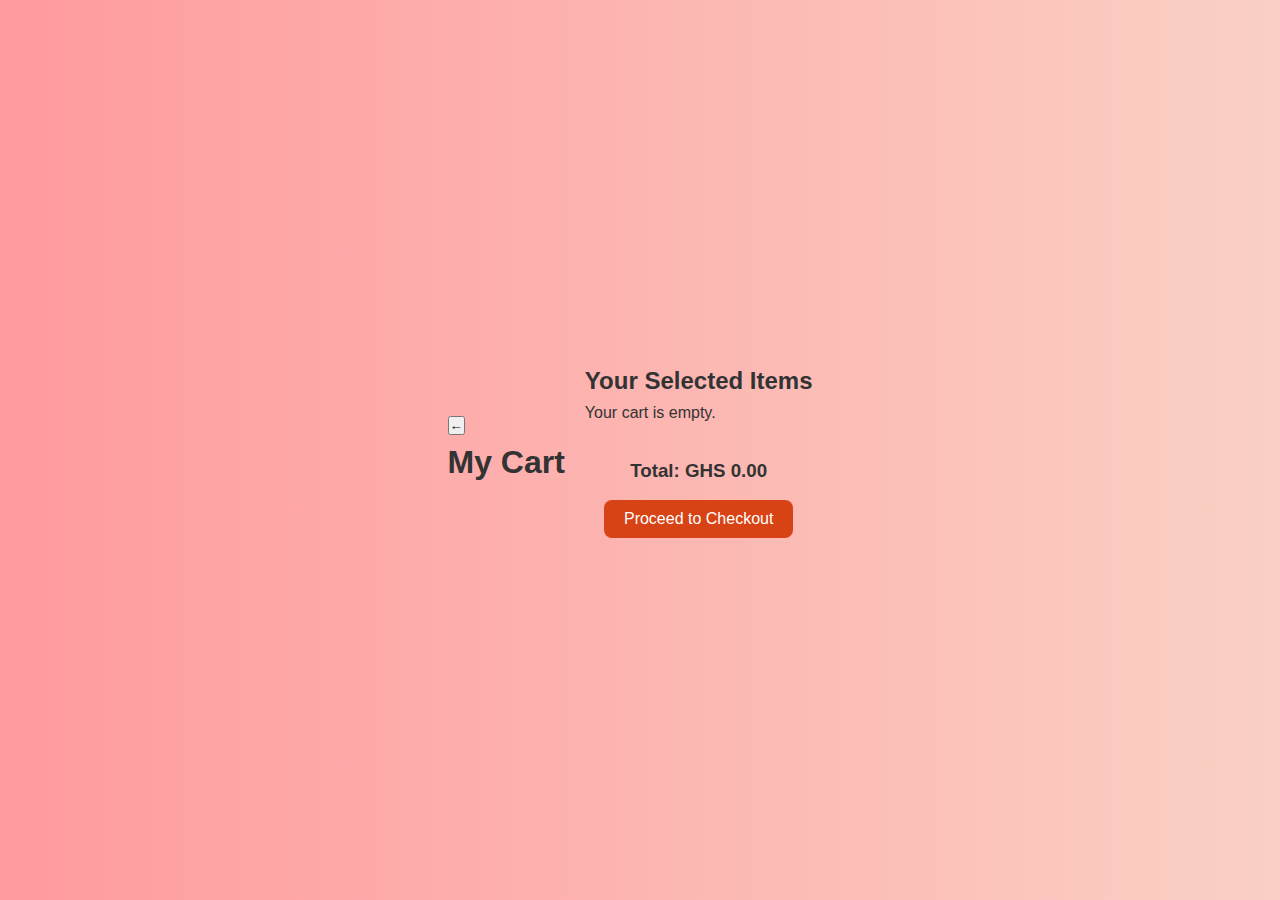
<file: cart.html>
<!DOCTYPE html>
<html lang="en">
<head>
<link rel="manifest" href="manifest.json">
<meta name="theme-color" content="#d84315" />
  <meta charset="UTF-8" />
 <meta name="viewport" content="width=device-width, initial-scale=1"/>

  <title>My Cart - Morleys Restaurant</title>
  <link rel="stylesheet" href="style.css" />
</head>
<body>
  <header>
    <button onclick="window.history.back()">←</button>
    <h1>My Cart</h1>
  </header>

  <main id="cartContainer" class="cart-page">
    <h2>Your Selected Items</h2>
    <div id="cartItems" class="cart-items"></div>

    <div class="cart-summary">
      <h3>Total: GHS <span id="cartTotal">0.00</span></h3>
     <button class="checkout-btn" onclick="window.location.href='checkout.html'">Proceed to Checkout</button>
    </div>
  </main>

  <script src="script.js"></script>
</body>
</html>
</file>
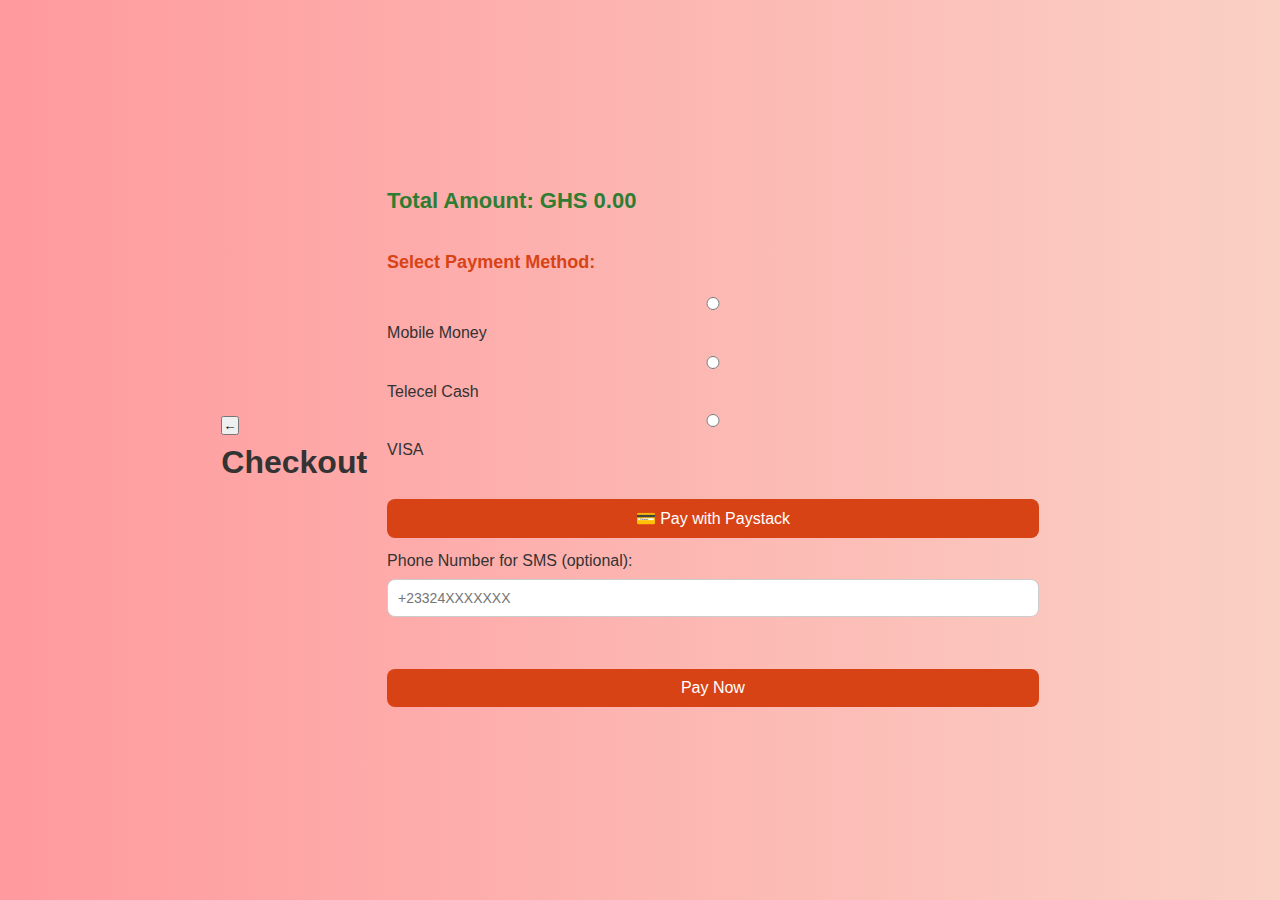
<file: checkout.html>
<!DOCTYPE html>
<html lang="en">
<head>
<link rel="manifest" href="manifest.json">
<meta name="theme-color" content="#d84315" />
  <meta charset="UTF-8" />
  <meta name="viewport" content="width=device-width, initial-scale=1" />
  <title>Checkout - Morleys Restaurant</title>
  <link rel="stylesheet" href="style.css" />
</head>
<body>
<script src="https://js.paystack.co/v1/inline.js"></script>
  <header>
    <button onclick="window.history.back()">←</button>
    <h1>Checkout</h1>
  </header>

 <main class="checkout-page">
  <h2>Total Amount: <span id="checkoutTotal">GHS 0.00</span></h2>

  <h3>Select Payment Method:</h3>
  <form id="paymentForm">
    <label><input type="radio" name="paymentMethod" value="Mobile Money" required> Mobile Money</label><br>
    <label><input type="radio" name="paymentMethod" value="Telecel Cash"> Telecel Cash</label><br>
    <label><input type="radio" name="paymentMethod" value="VISA"> VISA</label><br><br>
<button type="button" onclick="payWithPaystack()" class="checkout-btn">💳 Pay with Paystack</button>

    <div id="momoFields" class="payment-fields" style="display: none;">
      <label>Account Name:
        <input type="text" id="momoName" placeholder="e.g. John Doe">
      </label><br><br>
      <label>Account Number:
        <input type="text" id="momoNumber" placeholder="e.g. 024XXXXXXX">
      </label>
    </div>

    <div id="visaFields" class="payment-fields" style="display: none;">
      <label>Cardholder Name:
        <input type="text" id="visaName" placeholder="e.g. John Doe">
      </label><br><br>
      <label>Card Number:
        <input type="text" id="visaNumber" placeholder="e.g. 1234 5678 9012 3456">
      </label><br><br>
      <label>Expiry Date:
        <input type="month" id="visaExpiry">
      </label><br><br>
      <label>CVV:
        <input type="text" id="visaCVV" maxlength="3" placeholder="e.g. 123">
      </label>
    </div>
<label>Phone Number for SMS (optional):  
  <input type="text" id="phoneNumber" placeholder="+23324XXXXXXX">
</label><br><br>

    <button type="submit" class="checkout-btn">Pay Now</button>
  </form>
</main>


  <script src="script.js"></script>
<button id="installApp" style="display:none;">📱 Install Morleys App</button>

</body>
</html>
</file>
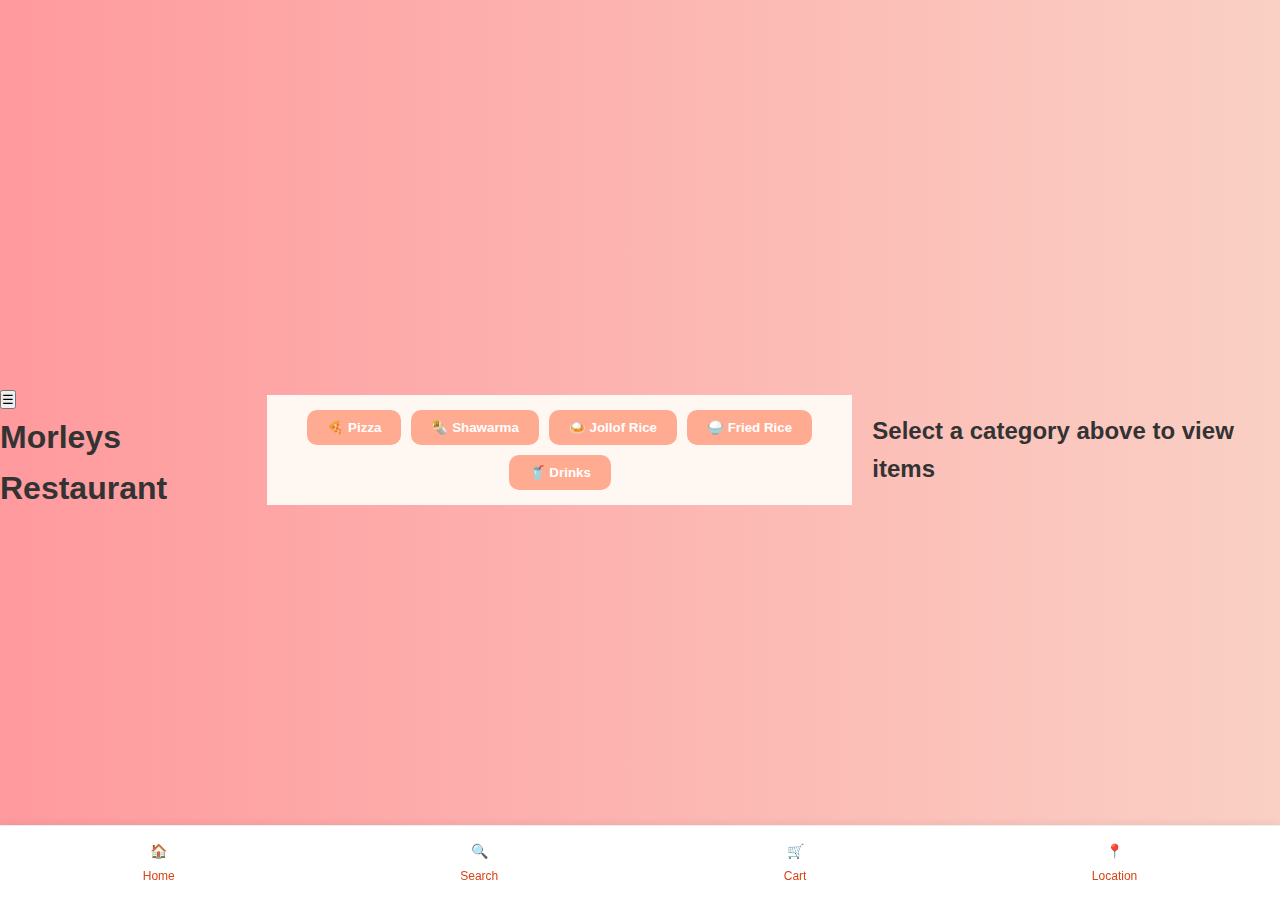
<file: home.html>
<!DOCTYPE html>
<html lang="en">
<head>
<link rel="manifest" href="manifest.json">
<meta name="theme-color" content="#d84315" />
  <meta charset="UTF-8">
  <meta name="viewport" content="width=device-width, initial-scale=1">
  <title>Morleys Restaurant</title>
  <link rel="stylesheet" href="style.css">
</head>
<body>
  <!-- Sidebar -->
<div class="sidebar" id="sidebar">
  <div class="user-info">
    <h3 id="username">Hello, User</h3>
    <p>💰 Wallet: GHS <span id="wallet">100.00</span></p>
  </div>
 <ul>
  <li onclick="window.location.href='orders.html'">📦 Order History</li>
  <li>❓ Help</li>
</ul>
  <button class="logout" onclick="logout()">Logout</button>
</div>


  <!-- Top Bar -->
  <header>
    <button onclick="toggleSidebar()">☰</button>
    <h1>Morleys Restaurant</h1>
  </header>

  <!-- Food Categories as Buttons -->
  <div class="category-bar">
    <button class="category-btn" onclick="showCategory('Pizza')">🍕 Pizza</button>
    <button class="category-btn" onclick="showCategory('Shawarma')">🌯 Shawarma</button>
    <button class="category-btn" onclick="showCategory('Jollof Rice')">🍛 Jollof Rice</button>
    <button class="category-btn" onclick="showCategory('Fried Rice')">🍚 Fried Rice</button>
    <button class="category-btn" onclick="showCategory('Drinks')">🥤 Drinks</button>
  </div>

  <!-- Dynamic Food Display -->
  <main id="foodDisplay">
    <h2>Select a category above to view items</h2>
  </main>

  <!-- Bottom Navigation -->
  <footer>
  <nav class="bottom-nav">
    <a href="home.html" class="nav-item">
      <div>🏠</div>
      <small>Home</small>
    </a>
    <a href="#" class="nav-item">
      <div>🔍</div>
      <small>Search</small>
    </a>
    <a href="cart.html" class="nav-item">
  <div>🛒</div>
  <small>Cart</small>
</a>
    <a href="#" class="nav-item">
      <div>📍</div>
      <small>Location</small>
    </a>
  </nav>
</footer>
  <script src="script.js"></script>
<button id="installApp" style="display:none;">📱 Install Morleys App</button>
</body>
</html>
</file>
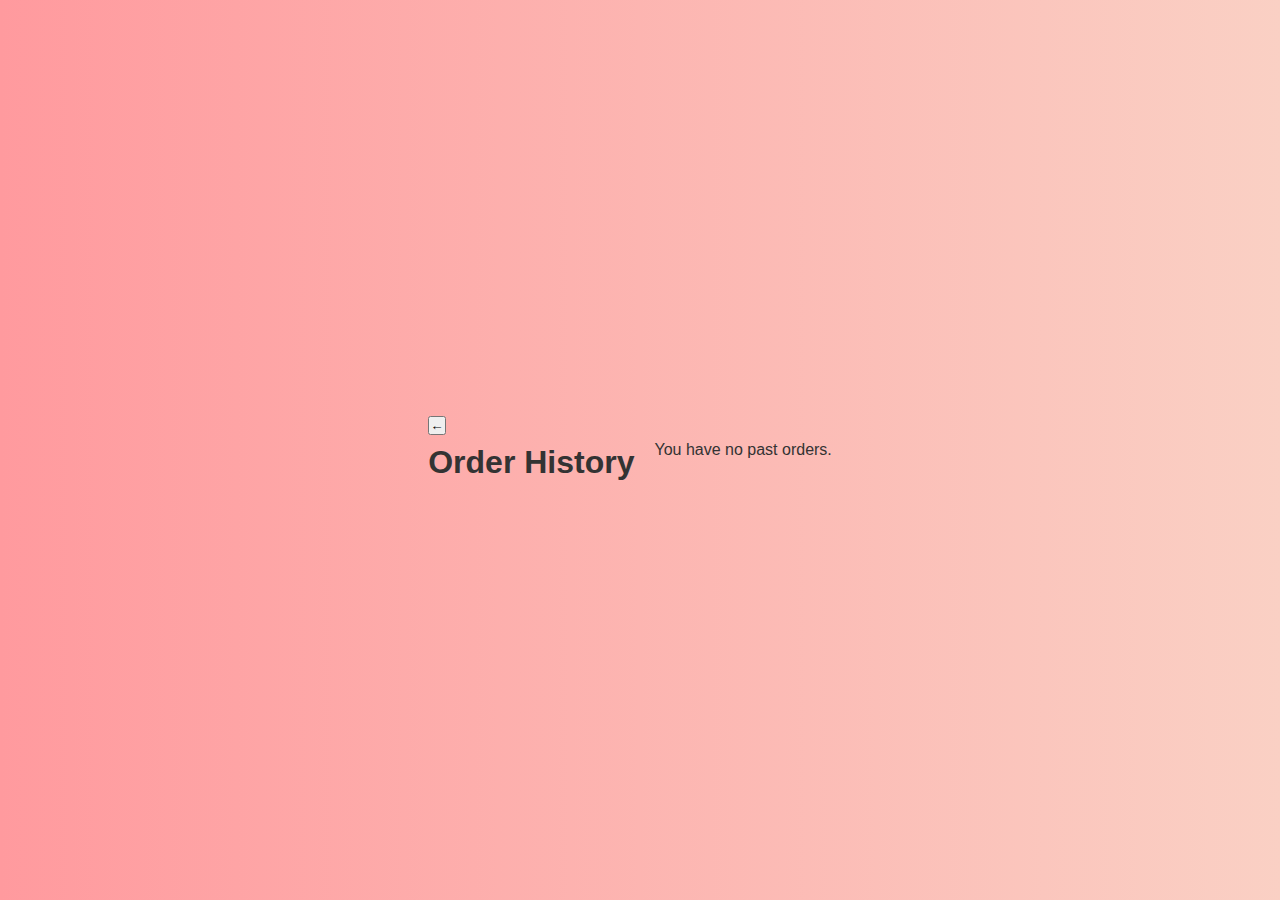
<file: orders.html>
<!DOCTYPE html>
<html lang="en">
<head>
<link rel="manifest" href="manifest.json">
<meta name="theme-color" content="#d84315" />
  <meta charset="UTF-8" />
  <meta name="viewport" content="width=device-width, initial-scale=1" />
  <title>Order History - Morleys Restaurant</title>
  <link rel="stylesheet" href="style.css" />
</head>
<body>
  <header>
    <button onclick="window.history.back()">←</button>
    <h1>Order History</h1>
  </header>

  <main class="order-history-page">
    <div id="orderHistoryContainer"></div>
  </main>

  <script src="script.js"></script>
</body>
</html>
</file>
<file: style.css>
/* Reset and universal styles */
* {
  margin: 0;
  padding: 0;
  box-sizing: border-box;
  font-family: 'Segoe UI', Tahoma, Geneva, Verdana, sans-serif;
}

body {
  height: 100vh;
  background: linear-gradient(to right, #ff9a9e, #fad0c4);
  display: flex;
  justify-content: center;
  align-items: center;
  color: #333;
  line-height: 1.6;
  padding: 20px;
}

/* Welcome container */
.welcome-container {
  text-align: center;
  background: white;
  padding: 40px;
  border-radius: 15px;
  box-shadow: 0 10px 25px rgba(0, 0, 0, 0.1);
}

.welcome-box h1 {
  color: #d84315;
  margin-bottom: 15px;
}

.welcome-box p {
  font-size: 1.2em;
  margin-bottom: 30px;
  color: #333;
}

.button-group button {
  padding: 12px 24px;
  margin: 10px;
  border: none;
  border-radius: 25px;
  font-size: 16px;
  cursor: pointer;
  transition: all 0.3s ease;
}

.button-group button:first-child {
  background-color: #d84315;
  color: white;
}

.button-group button:last-child {
  background-color: #ff7043;
  color: white;
}

.button-group button:hover {
  transform: scale(1.05);
}

/* Form container */
.form-container {
  max-width: 400px;
  margin: 60px auto;
  background-color: #fff;
  padding: 35px;
  border-radius: 10px;
  box-shadow: 0 8px 20px rgba(0, 0, 0, 0.1);
  text-align: center;
}

.form-container h2 {
  color: #d84315;
  margin-bottom: 25px;
}

form input,
form button {
  width: 100%;
  padding: 12px;
  margin: 10px 0;
  border: 1px solid #ccc;
  border-radius: 8px;
  font-size: 16px;
}

form button {
  background-color: #d84315;
  color: white;
  border: none;
  border-radius: 25px;
  cursor: pointer;
  transition: background-color 0.3s ease;
}

form button:hover {
  background-color: #bf360c;
}

.form-container p {
  margin-top: 20px;
}

/* Category Bar */
.category-bar {
  display: flex;
  flex-wrap: wrap;
  gap: 10px;
  padding: 15px;
  background-color: #fff8f2;
  justify-content: center;
}

.category-btn {
  padding: 10px 20px;
  border: none;
  background-color: #ffab91;
  color: #fff;
  font-weight: bold;
  border-radius: 10px;
  cursor: pointer;
  transition: background-color 0.3s;
}

.category-btn:hover {
  background-color: #e64a19;
}

/* Dynamic Food Display */
#foodDisplay {
  padding: 20px;
}

.food-list {
  display: flex;
  flex-wrap: wrap;
  gap: 10px;
  margin-top: 15px;
}

.food-item {
  display: flex;
  align-items: center;
  background: #ffe0b2;
  padding: 10px;
  border-radius: 10px;
  font-weight: bold;
  width: 100%;
  max-width: 300px;
  gap: 10px;
}

.food-item img {
  width: 45px;
  height: 45px;
  border-radius: 8px;
  object-fit: cover;
}

.food-item button {
  margin-left: auto;
  padding: 6px 12px;
  background-color: #d84315;
  color: white;
  border: none;
  border-radius: 6px;
  cursor: pointer;
  font-size: 14px;
  transition: background-color 0.3s ease;
}

.food-item button:hover {
  background-color: #bf360c;
}

/* Cart Page */
.cart-page {
  padding: 20px;
}

.cart-items {
  display: flex;
  flex-direction: column;
  gap: 15px;
  margin-bottom: 30px;
}

.cart-item {
  display: flex;
  align-items: center;
  background: #fff3e0;
  padding: 10px;
  border-radius: 10px;
  gap: 10px;
}

.cart-item img {
  width: 50px;
  height: 50px;
  border-radius: 6px;
  object-fit: cover;
}

.cart-item span {
  flex: 1;
  font-weight: bold;
}

.cart-item button {
  padding: 5px 10px;
  background-color: #f44336;
  color: white;
  border: none;
  border-radius: 6px;
  cursor: pointer;
}

.cart-summary {
  text-align: center;
}

.cart-summary h3 {
  margin-bottom: 15px;
}

.checkout-btn {
  padding: 10px 20px;
  background-color: #d84315;
  color: white;
  border: none;
  border-radius: 8px;
  font-size: 16px;
  cursor: pointer;
}

/* Checkout Page */
.checkout-page {
  padding: 20px;
}

.checkout-page h2 {
  font-size: 22px;
  color: #2e7d32;
  margin-bottom: 20px;
}

.checkout-page h3 {
  margin-top: 30px;
  margin-bottom: 10px;
  font-size: 18px;
  color: #d84315;
}

.checkout-page input[type="text"],
.checkout-page input[type="month"] {
  width: 100%;
  padding: 10px;
  border: 1px solid #ccc;
  border-radius: 8px;
  margin-top: 6px;
  margin-bottom: 16px;
  font-size: 14px;
}

.payment-fields label {
  display: block;
}

.checkout-btn:hover {
  background-color: #bf360c;
}

/* Order History */
.order-history-page {
  padding: 20px;
}

.order-card {
  background-color: #fff3e0;
  border-radius: 10px;
  padding: 15px;
  margin-bottom: 20px;
  box-shadow: 0 2px 6px rgba(0,0,0,0.1);
}

.order-header {
  display: flex;
  justify-content: space-between;
  margin-bottom: 10px;
  font-size: 15px;
  color: #d84315;
}

.order-body {
  display: flex;
  flex-direction: column;
  gap: 10px;
  margin-bottom: 15px;
}

.order-item {
  display: flex;
  align-items: center;
  gap: 10px;
}

.order-item img {
  width: 40px;
  height: 40px;
  object-fit: cover;
  border-radius: 6px;
}

.order-item span.price {
  margin-left: auto;
  font-weight: bold;
  color: #2e7d32;
}

.order-footer p {
  margin: 4px 0;
  font-size: 14px;
}

.print-btn {
  margin-top: 10px;
  padding: 8px 12px;
  background-color: #2e7d32;
  color: white;
  border: none;
  border-radius: 6px;
  cursor: pointer;
  font-size: 14px;
}

.print-btn:hover {
  background-color: #1b5e20;
}

/* Sidebar */
.sidebar {
  position: fixed;
  left: -260px;
  top: 0;
  height: 100%;
  width: 250px;
  background: #fff3e0;
  padding: 20px;
  box-shadow: 2px 0 10px rgba(0, 0, 0, 0.15);
  transition: left 0.3s ease;
  z-index: 1000;
}

.sidebar.show {
  left: 0;
}

.sidebar .user-info {
  margin-bottom: 30px;
  font-size: 16px;
}

.sidebar .user-info h3 {
  margin-bottom: 8px;
  color: #d84315;
}

.sidebar ul {
  list-style: none;
  padding: 0;
}

.sidebar ul li {
  padding: 12px 0;
  border-bottom: 1px solid #ffe0b2;
  font-size: 15px;
  cursor: pointer;
}

.logout {
  margin-top: 30px;
  padding: 10px;
  background: #f44336;
  color: white;
  border: none;
  width: 100%;
  border-radius: 8px;
  cursor: pointer;
}

/* Bottom nav */
.bottom-nav {
  position: fixed;
  bottom: 0;
  left: 0;
  right: 0;
  background: #ffffff;
  border-top: 1px solid #eee;
  display: flex;
  justify-content: space-around;
  padding: 8px 0;
  box-shadow: 0 -2px 8px rgba(0, 0, 0, 0.05);
  z-index: 999;
}

.bottom-nav .nav-item {
  display: flex;
  flex-direction: column;
  align-items: center;
  font-size: 14px;
  color: #d84315;
  text-decoration: none;
  transition: all 0.3s ease;
  padding: 6px 12px;
  border-radius: 10px;
}

.bottom-nav .nav-item:hover {
  background-color: #fff3e0;
  transform: scale(1.05);
}

.bottom-nav .nav-item small {
  margin-top: 4px;
  font-size: 12px;
}

/* Loader */
.loader {
  border: 6px solid #f3f3f3;
  border-top: 6px solid #d84315;
  border-radius: 50%;
  width: 40px;
  height: 40px;
  animation: spin 1s linear infinite;
  margin: 20px auto;
}

@keyframes spin {
  0% { transform: rotate(0deg); }
  100% { transform: rotate(360deg); }
}

/* Media queries */
@media (min-width: 600px) {
  .food-item,
  .cart-item,
  .order-item {
    flex: 1 1 45%;
  }
}

@media (min-width: 900px) {
  .form-container {
    max-width: 600px;
  }

  .food-item,
  .cart-item,
  .order-item {
    flex: 1 1 30%;
  }
}

/* Base styles */
body, html {
  margin: 0;
  padding: 0;
  box-sizing: border-box;
  font-family: 'Segoe UI', sans-serif;
  max-width: 100%;
  overflow-x: hidden;
}

.main-container {
  display: flex;
  flex-direction: row;
  gap: 20px;
  padding: 10px;
}

.sidebar {
  min-width: 150px;
  padding: 10px;
  background-color: #fff;
  border-radius: 8px;
  flex-shrink: 0;
}

.content {
  flex: 1;
  display: flex;
  flex-direction: column;
  gap: 15px;
}

/* Food items */
.food-item {
  display: flex;
  align-items: center;
  justify-content: space-between;
  background: #ffe5b4;
  border-radius: 10px;
  padding: 10px;
  gap: 10px;
  flex-wrap: wrap;
}

/* Responsive Design for Small Screens */
@media screen and (max-width: 768px) {
  .main-container {
    flex-direction: column;
    align-items: center;
  }

  .sidebar {
    width: 100%;
    display: flex;
    flex-wrap: wrap;
    justify-content: space-around;
  }

  .food-item {
    flex-direction: column;
    align-items: center;
    text-align: center;
  }

  .food-item img {
    max-width: 120px;
    height: auto;
  }

  .content {
    width: 100%;
    padding: 0 10px;
  }
}

.food-item img {
  width: 80px;
  height: auto;
  border-radius: 8px;
}

.food-item button {
  background-color: #f4511e;
  color: white;
  border: none;
  padding: 10px 15px;
  border-radius: 8px;
  cursor: pointer;
  font-size: 1em;
}

.food-item button:hover {
  background-color: #d84315;
}
</file>
